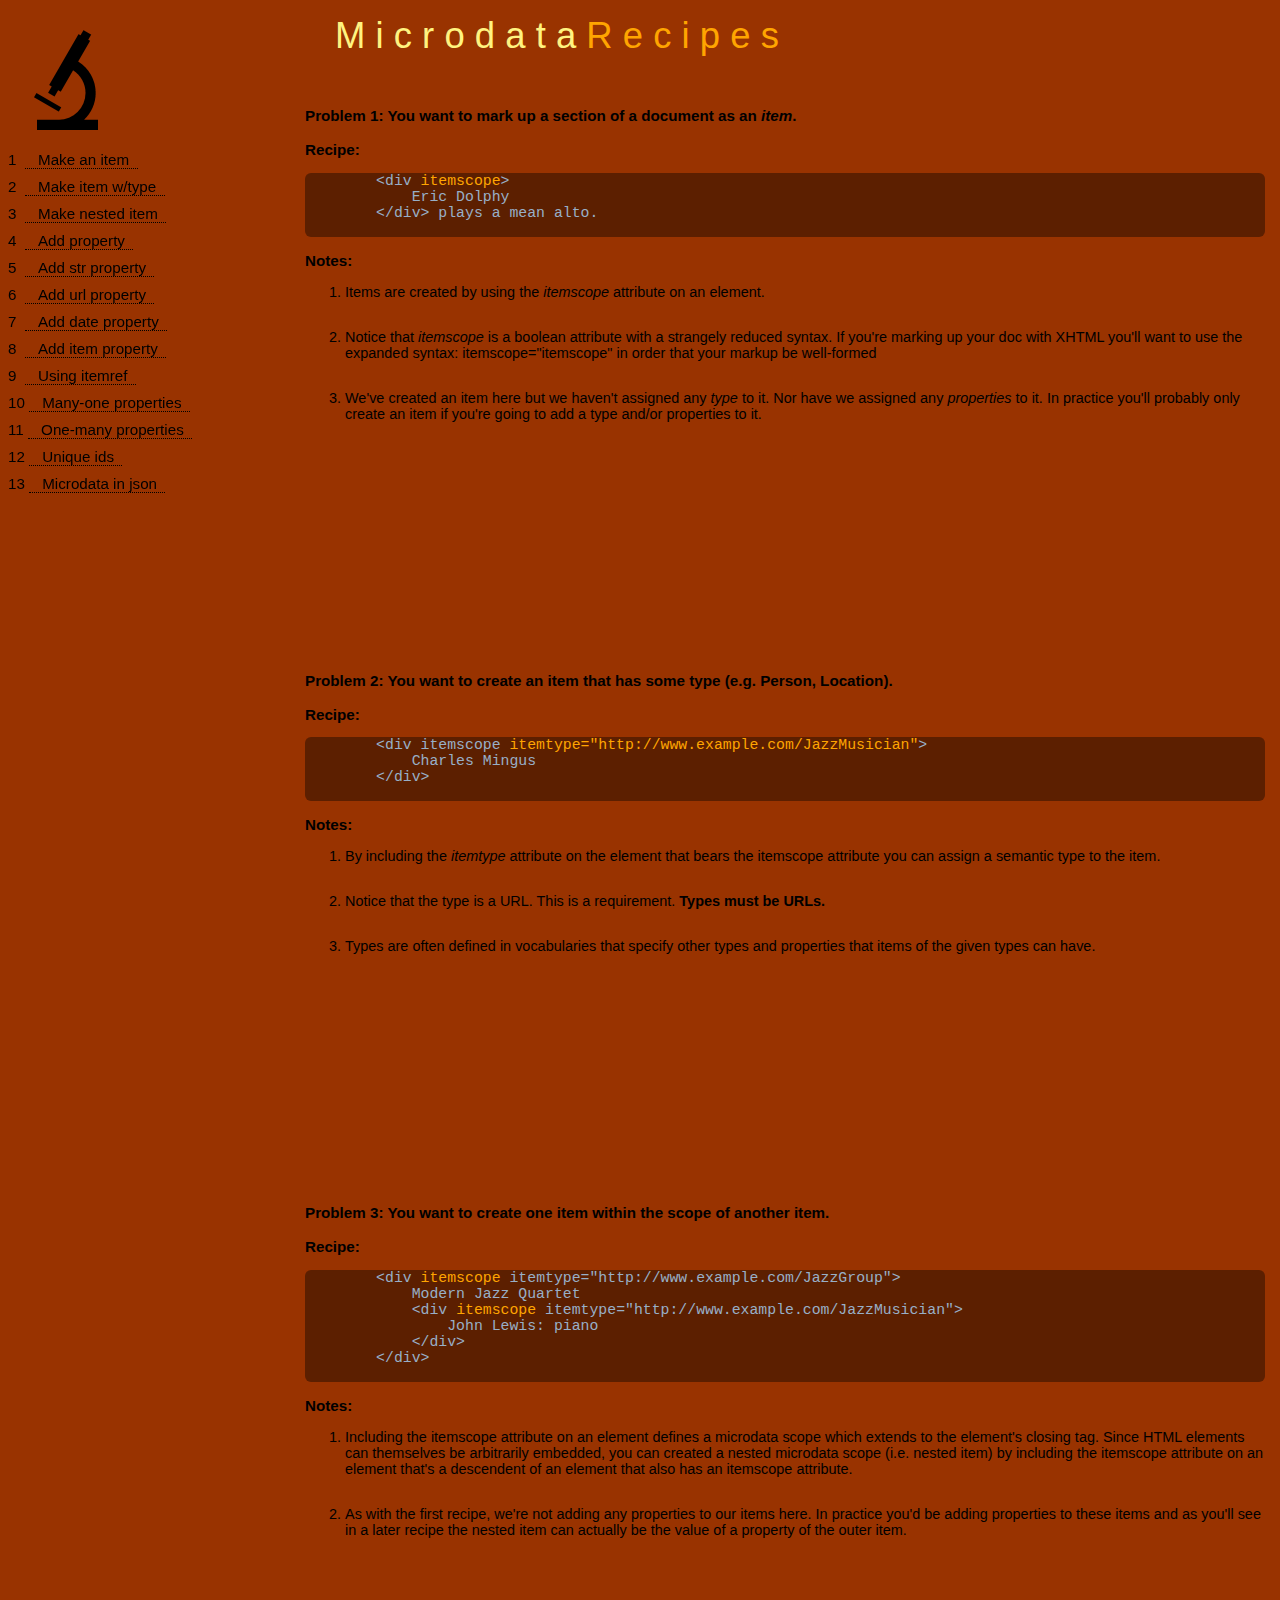
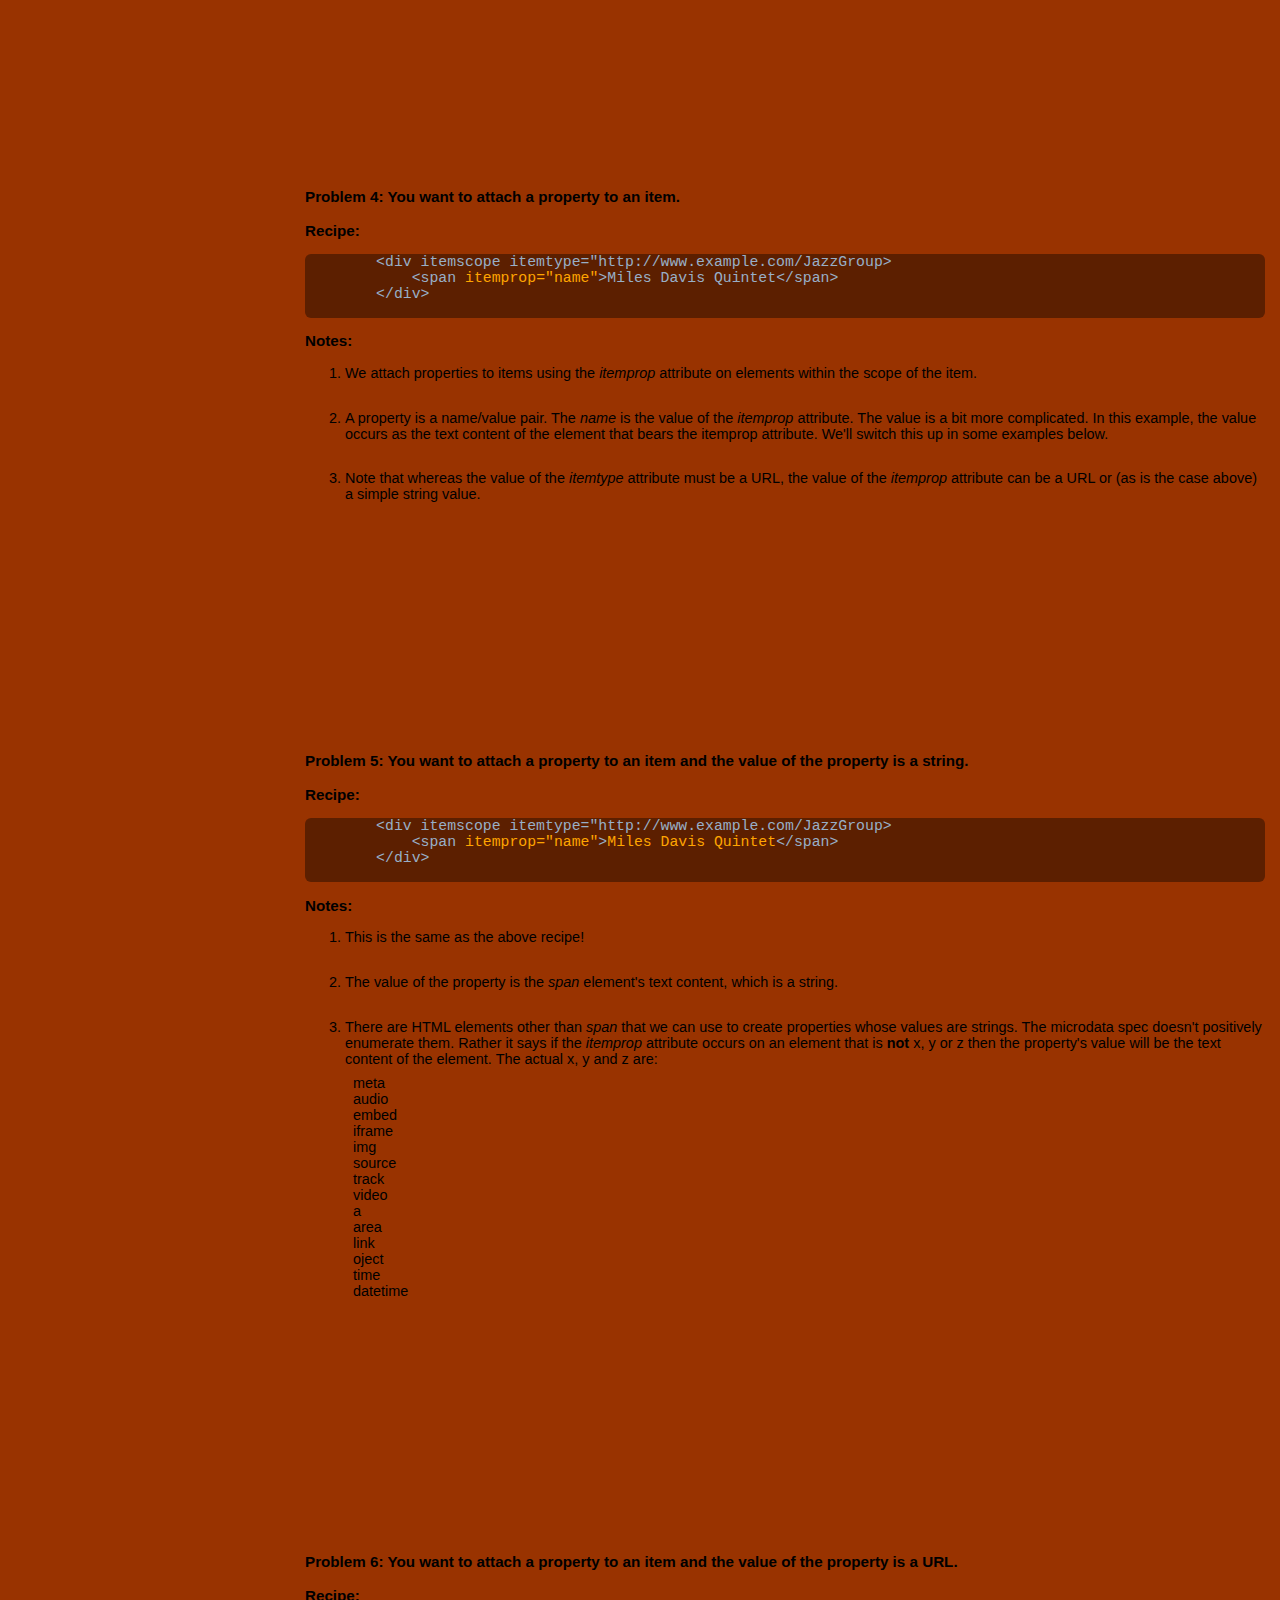
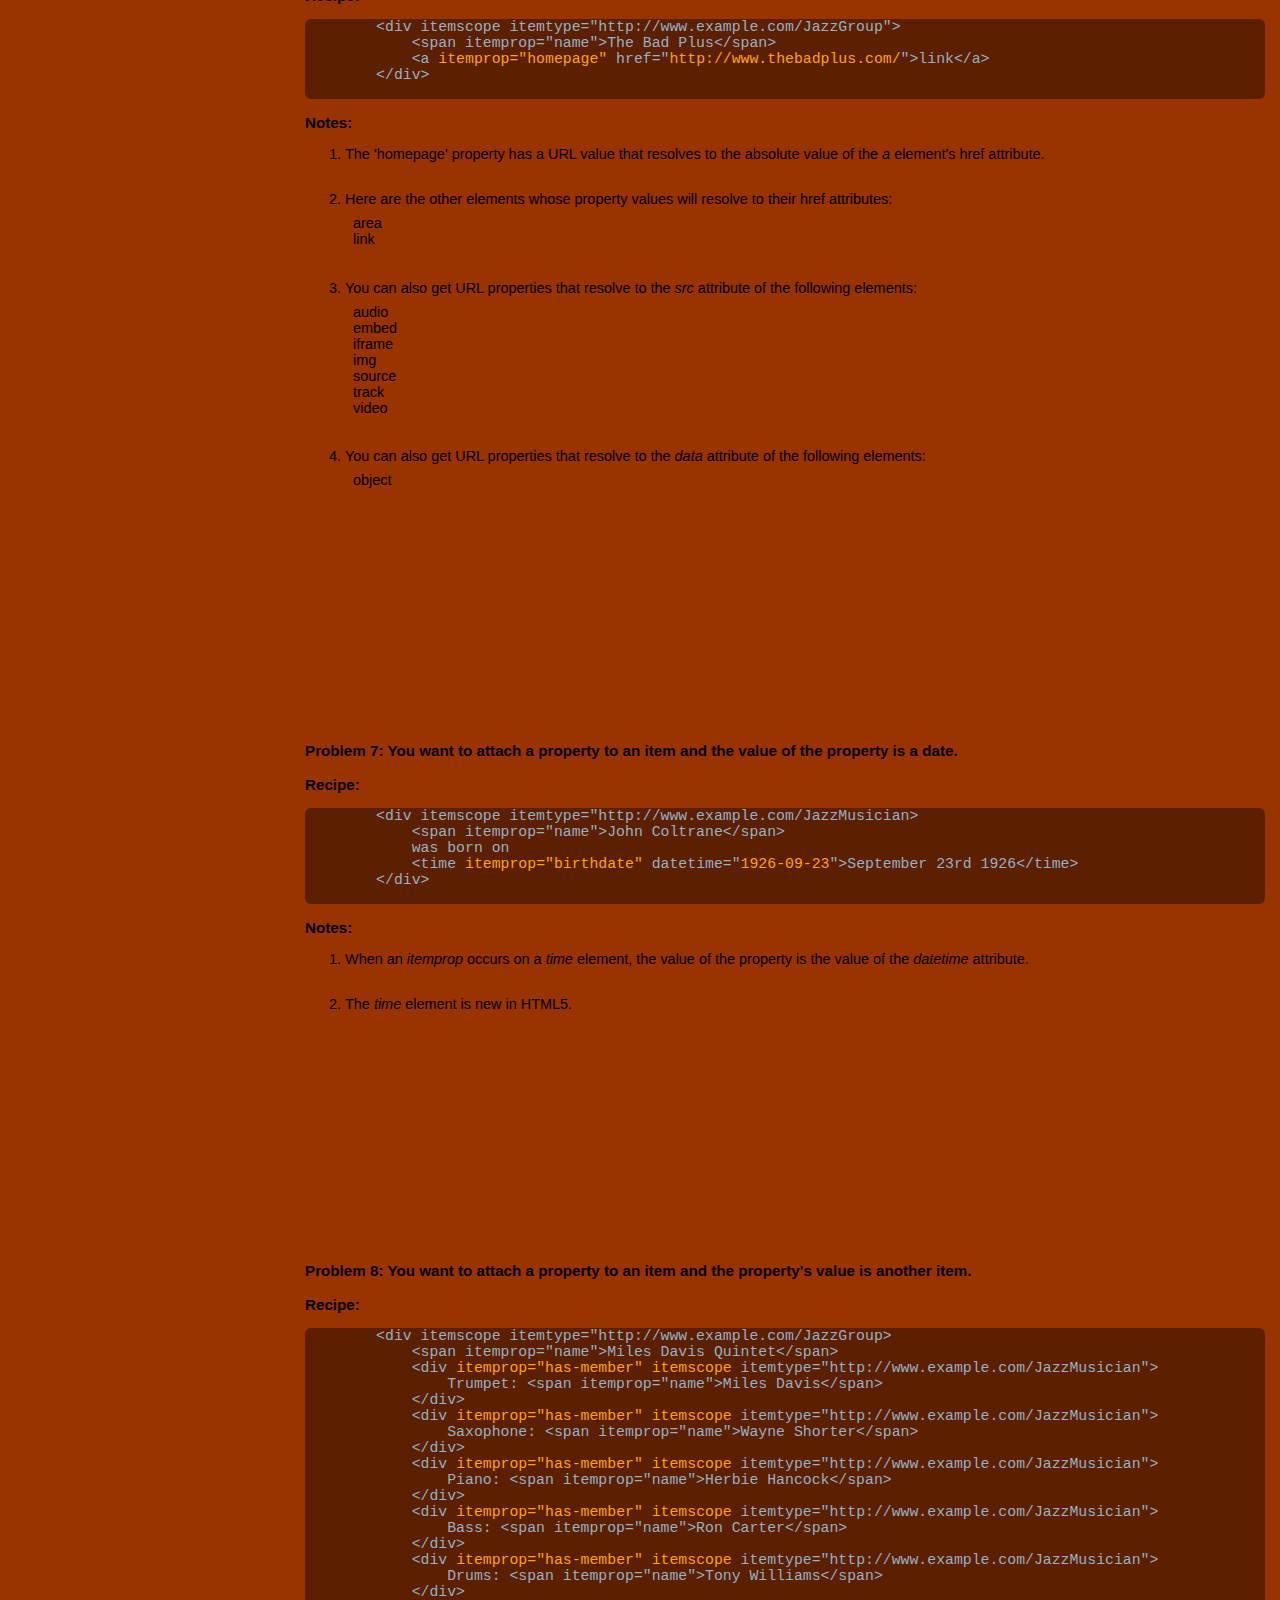
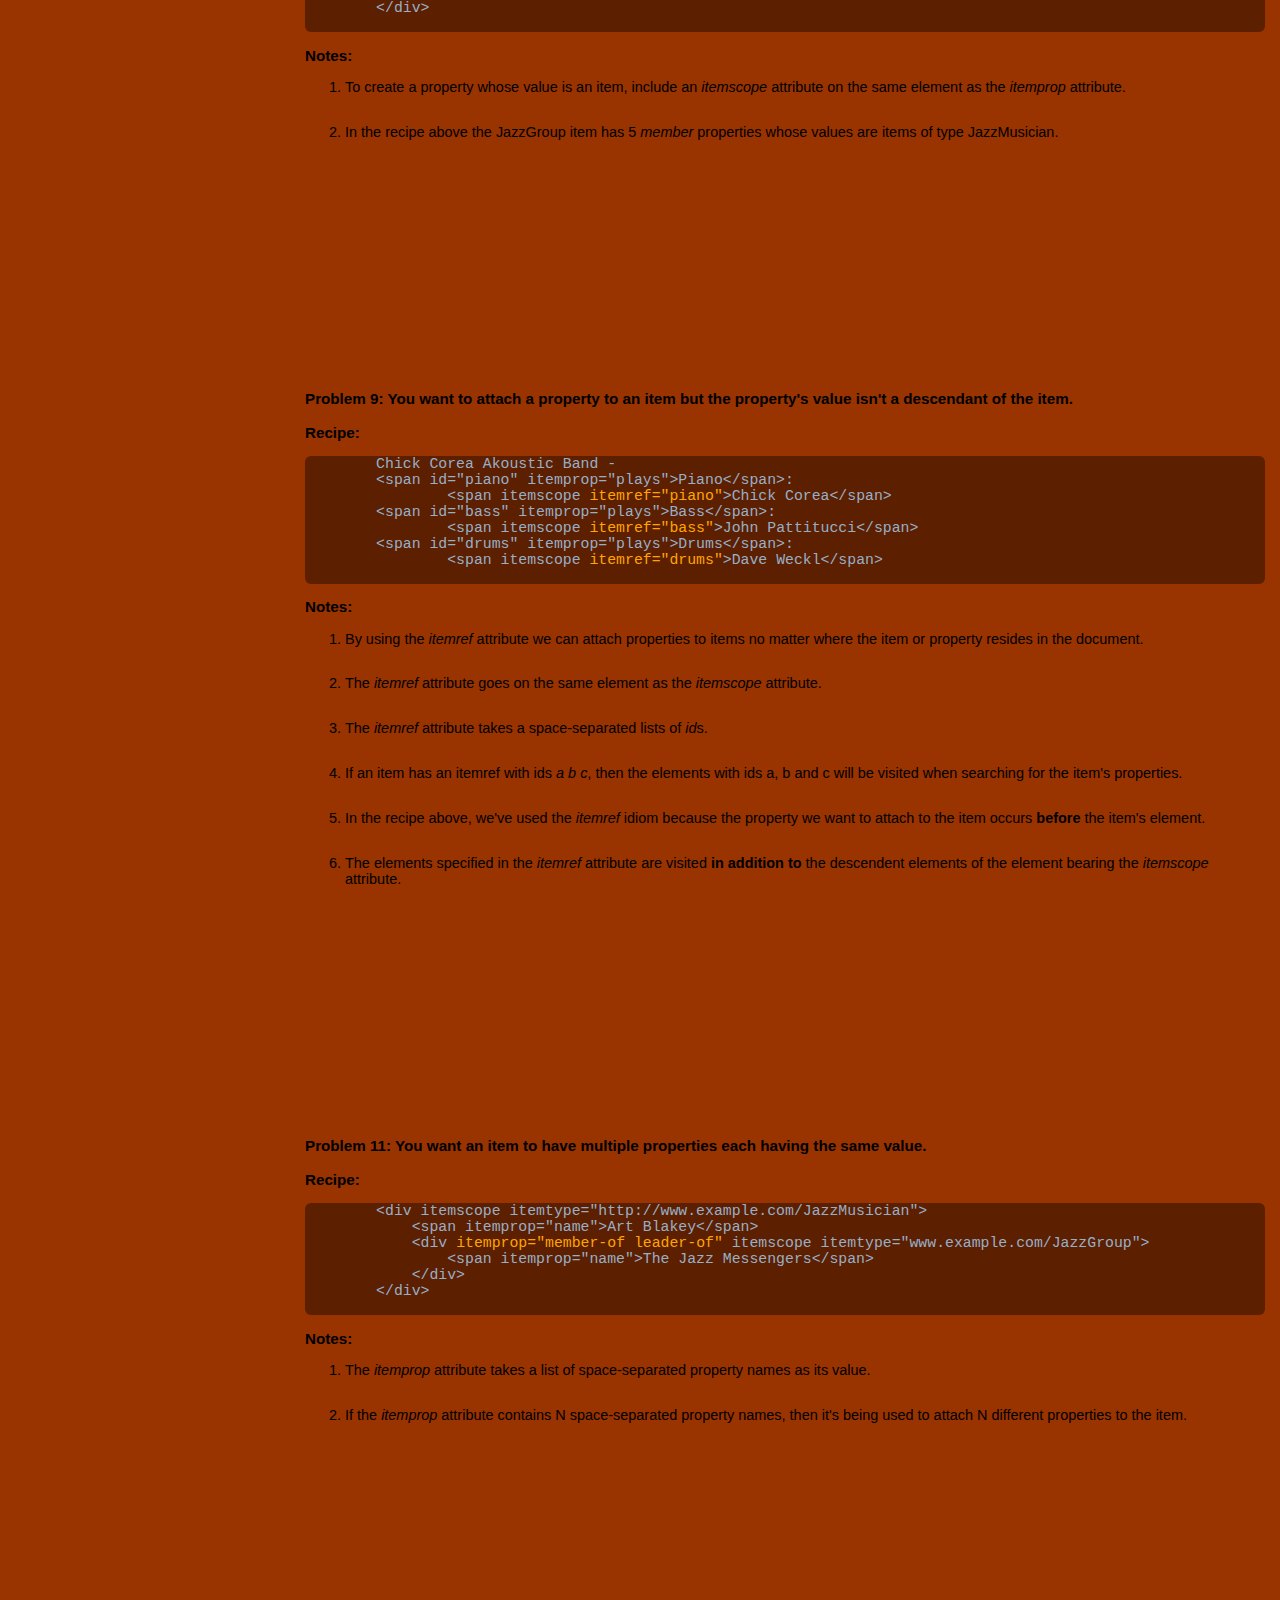
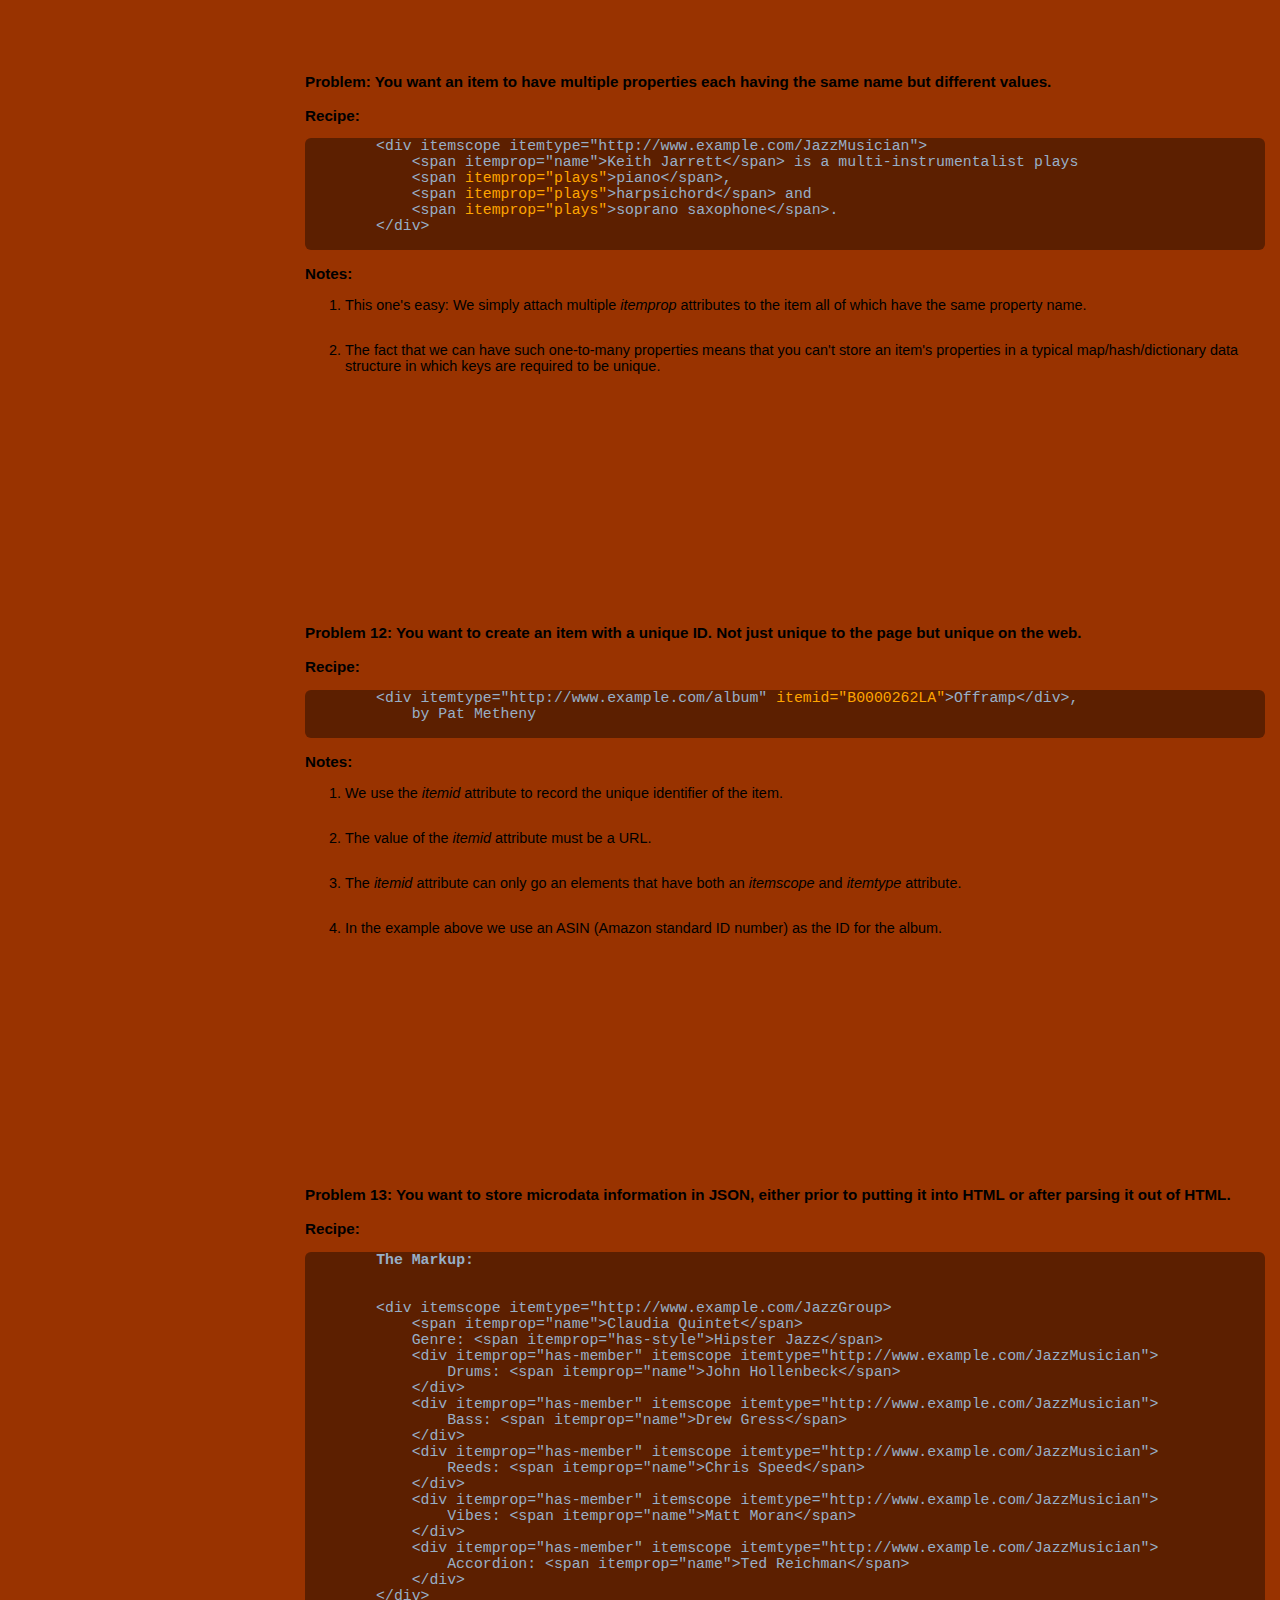
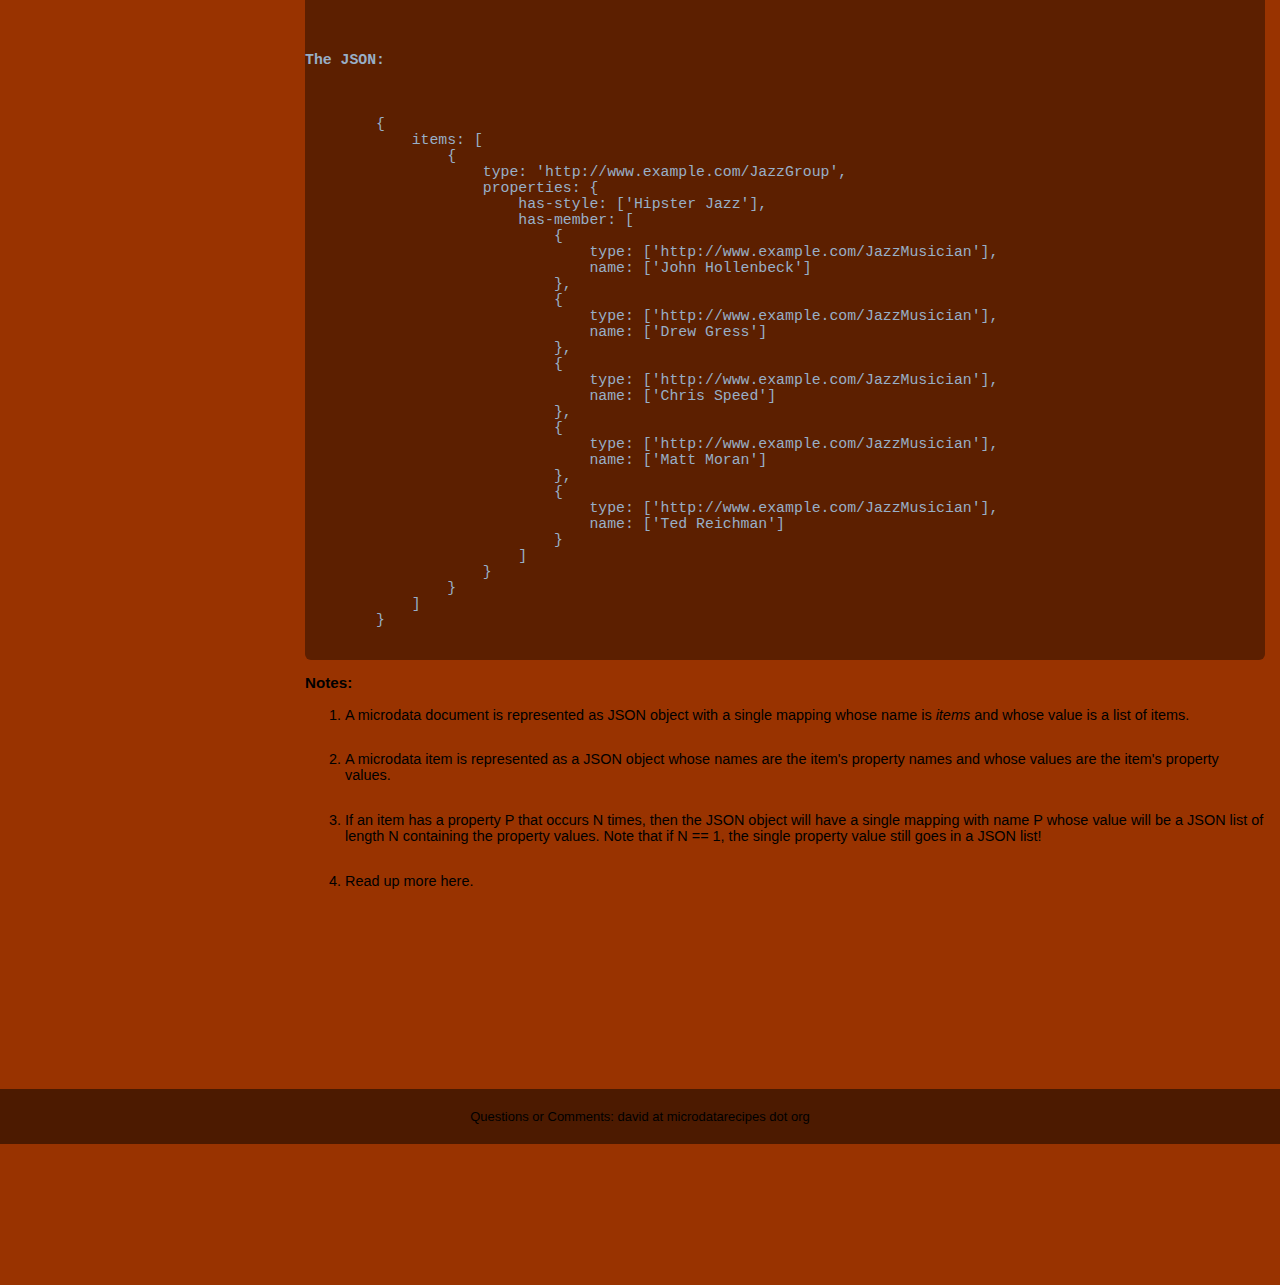
<file: recipes.html>
<!doctype html>
<html lang="en">
<head>
        <meta charset="utf-8" />
        <title>microdata recipes : get hip to html5 microdata</title>
        <link rel="stylesheet" type="text/css" href="css/site.css"></link>
    </head>




    <body>
        <div id="content">
        <div id="recipe-links">
            <!-- Image courtesy of The Noun Project -->
            <a href=""><img src="img/microscope.png" id="microscope" alt="microscope" /></a>
            
            <ul id="recipe-list" class="links">
                <li>1 &nbsp;<a href="#recipe-1" class="recipe-link"><span class="point hidden">&gt;&nbsp;</span>Make an item&nbsp;&nbsp;</a></li>
                <li>2 &nbsp;<a href="#recipe-2" class="recipe-link"><span class="point hidden">&gt;&nbsp;</span>Make item w/type&nbsp;&nbsp;</a></li>
                <li>3 &nbsp;<a href="#recipe-3" class="recipe-link"><span class="point hidden">&gt;&nbsp;</span>Make nested item&nbsp;&nbsp;</a></li>
                <li>4 &nbsp;<a href="#recipe-4" class="recipe-link"><span class="point hidden">&gt;&nbsp;</span>Add property&nbsp;&nbsp;</a></li>
                <li>5 &nbsp;<a href="#recipe-5" class="recipe-link"><span class="point hidden">&gt;&nbsp;</span>Add str property&nbsp;&nbsp;</a></li>
                <li>6 &nbsp;<a href="#recipe-6" class="recipe-link"><span class="point hidden">&gt;&nbsp;</span>Add url property&nbsp;&nbsp;</a></li>
                <li>7 &nbsp;<a href="#recipe-7" class="recipe-link"><span class="point hidden">&gt;&nbsp;</span>Add date property&nbsp;&nbsp;</a></li>
                <li>8 &nbsp;<a href="#recipe-8" class="recipe-link"><span class="point hidden">&gt;&nbsp;</span>Add item property&nbsp;&nbsp;</a></li>
                <li>9 &nbsp;<a href="#recipe-9" class="recipe-link"><span class="point hidden">&gt;&nbsp;</span>Using itemref&nbsp;&nbsp;</a></li>
                <li>10 <a href="#recipe-10" class="recipe-link"><span class="point hidden">&gt;&nbsp;</span>Many-one properties&nbsp;&nbsp;</a></li>
                <li>11 <a href="#recipe-11" class="recipe-link"><span class="point hidden">&gt;&nbsp;</span>One-many properties&nbsp;&nbsp;</a></li>
                <li>12 <a href="#recipe-12" class="recipe-link"><span class="point hidden">&gt;&nbsp;</span>Unique ids&nbsp;&nbsp;</a></li>
                <li>13 <a href="#recipe-13" class="recipe-link"><span class="point hidden">&gt;&nbsp;</span>Microdata in json&nbsp;&nbsp;</a></li>
            </ul>
        </div>

        <div id="recipes">

            <a href="http://www.microdatarecipes.org/recipes.html"><span id="title">M i c r o d a t a <span id="title-fragment">R e c i p e s</span></span></a>

            <!-- COPY THIS AS A RECIPE TEMPLATE
            <div id="recipe-X" class="hidden">
                <span class="recipe-label">Problem: </span><br /><br />
                <span class="recipe-label">Recipe:</span><br />
                <pre>
                </pre>
                <span class="recipe-label">Notes:</span><br />
                <ol class="notes">
                    <li></li>
                </ol>
            </div>
            -->




            <div id="recipe-1" class="recipe">
                <span class="recipe-label">Problem 1: You want to mark up a section of a document as an <em>item</em>.</span><br /><br />
                <span class="recipe-label">Recipe:</span><br />
                <pre>
        &lt;div <span class="bright">itemscope</span>&gt;
            Eric Dolphy
        &lt;/div&gt; plays a mean alto.
                </pre>
                <span class="recipe-label">Notes:</span><br />
                <ol class="notes">
                    <li>Items are created by using the <em>itemscope</em> attribute on an element.</li>
                    <li>Notice that <em>itemscope</em> is a boolean attribute with a strangely reduced syntax.  If you're marking up your doc with XHTML you'll want to use the expanded syntax: itemscope="itemscope" in order that your markup be well-formed</li>
                    <li>We've created an item here but we haven't assigned any <em>type</em> to it.  Nor have we assigned any <em>properties</em> to it.  In practice you'll probably only create an item if you're going to add a type and/or properties to it.</li>
                </ol>
            </div>




            <div id="recipe-2" class="recipe">
                <span class="recipe-label">Problem 2: You want to create an item that has some type (e.g. Person, Location).</span><br /><br />
                <span class="recipe-label">Recipe:</span><br />
                <pre>
        &lt;div itemscope <span class="bright">itemtype="http://www.example.com/JazzMusician"</span>&gt;
            Charles Mingus
        &lt;/div&gt;
                </pre>
                <span class="recipe-label">Notes:</span><br />
                <ol class="notes">
                    <li>By including the <em>itemtype</em> attribute on the element that bears the itemscope attribute you can assign a semantic type to the item.</li>
                    <li>Notice that the type is a URL. This is a requirement.  <b>Types must be URLs.</b></li>
                    <li>Types are often defined in vocabularies that specify other types and properties that items of the given types can have.</li>
                </ol>
            </div>




            <div id="recipe-3" class="recipe">
                <span class="recipe-label">Problem 3: You want to create one item within the scope of another item.</span><br /><br />
                <span class="recipe-label">Recipe:</span><br />
                <pre>
        &lt;div <span class="bright">itemscope</span> itemtype="http://www.example.com/JazzGroup"&gt;
            Modern Jazz Quartet
            &lt;div <span class="bright">itemscope</span> itemtype="http://www.example.com/JazzMusician"&gt;
                John Lewis: piano
            &lt;/div&gt;
        &lt;/div&gt;
                </pre>
                <span class="recipe-label">Notes:</span><br />
                <ol class="notes">
                    <li>Including the itemscope attribute on an element defines a microdata scope which extends to the element's closing tag.  Since HTML elements can themselves be arbitrarily embedded, you can created a nested microdata scope (i.e. nested item) by including the itemscope attribute on an element that's a descendent of an element that also has an itemscope attribute.</li>
                    <li>As with the first recipe, we're not adding any properties to our items here.  In practice you'd be adding properties to these items and as you'll see in a later recipe the nested item can actually be the value of a property of the outer item.</li>
                </ol>
            </div>





            <div id="recipe-4" class="recipe">
                <span class="recipe-label">Problem 4:  You want to attach a property to an item.</span><br /><br />
                <span class="recipe-label">Recipe:</span><br />
                <pre>
        &lt;div itemscope itemtype="http://www.example.com/JazzGroup&gt;
            &lt;span <span class="bright">itemprop="name"</span>&gt;Miles Davis Quintet&lt;/span&gt;
        &lt;/div&gt;
                </pre>
                <span class="recipe-label">Notes:</span><br />
                <ol class="notes">
                    <li>We attach properties to items using the <em>itemprop</em> attribute on elements within the scope of the item.</li>
                    <li>A property is a name/value pair.  The <em>name</em> is the value of the <em>itemprop</em> attribute.  The value is a bit more complicated.  In this example, the value occurs as the text content of the element that bears the itemprop attribute.  We'll switch this up in some examples below.
                    <li>Note that whereas the value of the <em>itemtype</em> attribute must be a URL, the value of the <em>itemprop</em> attribute can be a URL or (as is the case above) a simple string value.</li> 
                </ol>
            </div>




            <div id="recipe-5" class="recipe">
                <span class="recipe-label">Problem 5:  You want to attach a property to an item and the value of the property is a string.</span><br /><br />
                <span class="recipe-label">Recipe:</span><br />
                <pre>
        &lt;div itemscope itemtype="http://www.example.com/JazzGroup&gt;
            &lt;span <span class="bright">itemprop="name"</span>&gt;<span class="bright">Miles Davis Quintet</span>&lt;/span&gt;
        &lt;/div&gt;
                </pre>
                <span class="recipe-label">Notes:</span><br />
                <ol class="notes">
                    <li>This is the same as the above recipe!</li>
                    <li>The value of the property is the <em>span</em> element's text content, which is a string.</li>
                    <li>There are HTML elements other than <em>span</em> that we can use to create properties whose values are strings.  The microdata spec doesn't positively enumerate them.  Rather it says if the <em>itemprop</em> attribute occurs on an element that is <b>not</b> x, y or z then the property's value will be the text content of the element.  The actual x, y and z are:
                        <ul>
                            <li>meta</li>
                            <li>audio</li>
                            <li>embed</li>
                            <li>iframe</li>
                            <li>img</li>
                            <li>source</li>
                            <li>track</li>
                            <li>video</li>
                            <li>a</li>
                            <li>area</li>
                            <li>link</li>
                            <li>oject</li>
                            <li>time</li>
                            <li>datetime</li>
                        </ul>
                    </li>
                </ol>
            </div>




            <div id="recipe-6" class="recipe">
                <span class="recipe-label">Problem 6: You want to attach a property to an item and the value of the property is a URL.</span><br /><br />
                <span class="recipe-label">Recipe:</span><br />
                <pre>
        &lt;div itemscope itemtype="http://www.example.com/JazzGroup"&gt;
            &lt;span itemprop="name"&gt;The Bad Plus&lt;/span&gt;
            &lt;a <span class="bright">itemprop="homepage"</span> href="<span class="bright">http://www.thebadplus.com/</span>"&gt;link&lt;/a&gt;
        &lt;/div&gt;
                </pre>
                <span class="recipe-label">Notes:</span><br />
                <ol class="notes">
                    <li>The 'homepage' property has a URL value that resolves to the absolute value of the <em>a</em> element's href attribute.</li>
                    <li>
                        Here are the other elements whose property values will resolve to their href attributes:
                        <ul>
                            <li>area</li>
                            <li>link</li>
                        </ul>
                    </li>
                    <li>
                        You can also get URL properties that resolve to the <em>src</em> attribute of the following elements:
                        <ul>
                            <li>audio</li>
                            <li>embed</li>
                            <li>iframe</li>
                            <li>img</li>
                            <li>source</li>
                            <li>track</li>
                            <li>video</li>
                        </ul>
                    </li>
                    <li>
                        You can also get URL properties that resolve to the <em>data</em> attribute of the following elements:
                        <ul>
                            <li>object</li>
                        </ul>
                    </li>
                </ol>
            </div>




            <div id="recipe-7" class="recipe">
                <span class="recipe-label">Problem 7:  You want to attach a property to an item and the value of the property is a date.</span><br /><br />
                <span class="recipe-label">Recipe:</span><br />
                <pre>
        &lt;div itemscope itemtype="http://www.example.com/JazzMusician&gt;
            &lt;span itemprop="name"&gt;John Coltrane&lt;/span&gt;
            was born on
            &lt;time <span class="bright">itemprop="birthdate"</span> datetime="<span class="bright">1926-09-23</span>"&gt;September 23rd 1926&lt;/time&gt;
        &lt;/div&gt;
                </pre>
                <span class="recipe-label">Notes:</span><br />
                <ol class="notes">
                    <li>When an <em>itemprop</em> occurs on a <em>time</em> element, the value of the property is the value of the <em>datetime</em> attribute.</li>
                    <li>The <em>time</em> element is new in HTML5.</li>
                </ol>
            </div>




            <div id="recipe-8" class="recipe">
                <span class="recipe-label">Problem 8: You want to attach a property to an item and the property's value is another item.</span><br /><br />
                <span class="recipe-label">Recipe:</span><br />
                <pre>
        &lt;div itemscope itemtype="http://www.example.com/JazzGroup&gt;
            &lt;span itemprop="name"&gt;Miles Davis Quintet&lt;/span&gt;
            &lt;div <span class="bright">itemprop="has-member" itemscope</span> itemtype="http://www.example.com/JazzMusician"&gt;
                Trumpet: &lt;span itemprop="name"&gt;Miles Davis&lt;/span&gt;
            &lt;/div&gt;
            &lt;div <span class="bright">itemprop="has-member" itemscope</span> itemtype="http://www.example.com/JazzMusician"&gt;
                Saxophone: &lt;span itemprop="name"&gt;Wayne Shorter&lt;/span&gt;
            &lt;/div&gt;
            &lt;div <span class="bright">itemprop="has-member" itemscope</span> itemtype="http://www.example.com/JazzMusician"&gt;
                Piano: &lt;span itemprop="name"&gt;Herbie Hancock&lt;/span&gt;
            &lt;/div&gt;
            &lt;div <span class="bright">itemprop="has-member" itemscope</span> itemtype="http://www.example.com/JazzMusician"&gt;
                Bass: &lt;span itemprop="name"&gt;Ron Carter&lt;/span&gt;
            &lt;/div&gt;
            &lt;div <span class="bright">itemprop="has-member" itemscope</span> itemtype="http://www.example.com/JazzMusician"&gt;
                Drums: &lt;span itemprop="name"&gt;Tony Williams&lt;/span&gt;
            &lt;/div&gt;
        &lt;/div&gt;
                </pre>
                <span class="recipe-label">Notes:</span><br />
                <ol class="notes">
                    <li>To create a property whose value is an item, include an <em>itemscope</em> attribute on the same element as the <em>itemprop</em> attribute.</li>
                    <li>In the recipe above the JazzGroup item has  5 <em>member</em> properties whose values are items of type JazzMusician.</li>
                </ol>
            </div>
            
            <div id="recipe-9" class="recipe">
                <span class="recipe-label">Problem 9: You want to attach a property to an item but the property's value isn't a descendant of the item.</span><br /><br />
                <span class="recipe-label">Recipe:</span><br />
                <pre>
        Chick Corea Akoustic Band -
        &lt;span id="piano" itemprop="plays"&gt;Piano&lt;/span&gt;:
                &lt;span itemscope <span class="bright">itemref="piano"</span>&gt;Chick Corea&lt;/span&gt;
        &lt;span id="bass" itemprop="plays"&gt;Bass&lt;/span&gt;:
                &lt;span itemscope <span class="bright">itemref="bass"</span>&gt;John Pattitucci&lt;/span&gt;
        &lt;span id="drums" itemprop="plays"&gt;Drums&lt;/span&gt;:
                &lt;span itemscope <span class="bright">itemref="drums"</span>&gt;Dave Weckl&lt;/span&gt;
                </pre>
                <span class="recipe-label">Notes:</span><br />
                <ol class="notes">
                    <li>By using the <em>itemref</em> attribute we can attach properties to items no matter where the item or property resides in the document.</li>
                    <li>The <em>itemref</em> attribute goes on the same element as the <em>itemscope</em> attribute.</li>
                    <li>The <em>itemref</em> attribute takes a space-separated lists of <em>id</em>s.</li>
                    <li>If an item has an itemref with ids <em>a b c</em>, then the elements with ids a, b and c will be visited when searching for the item's properties.</li>
                    <li>In the recipe above, we've used the <em>itemref</em> idiom because the property we want to attach to the item occurs <b>before</b> the item's element.</li>
                    <li>The elements specified in the <em>itemref</em> attribute are visited <b>in addition to</b> the descendent elements of the element bearing the <em>itemscope</em> attribute.</li>
                </ol>
            </div>
            
            <div id="recipe-10" class="recipe">
                <span class="recipe-label">Problem 11: You want an item to have multiple properties each having the same value.</span><br /><br />
                <span class="recipe-label">Recipe:</span><br />
                <pre>
        &lt;div itemscope itemtype="http://www.example.com/JazzMusician"&gt;
            &lt;span itemprop="name"&gt;Art Blakey&lt;/span&gt;
            &lt;div <span class="bright">itemprop="member-of leader-of"</span> itemscope itemtype="www.example.com/JazzGroup"&gt;
                &lt;span itemprop="name"&gt;The Jazz Messengers&lt;/span&gt;
            &lt;/div&gt;
        &lt;/div&gt;
                </pre>
                <span class="recipe-label">Notes:</span><br />
                <ol class="notes">
                    <li>The <em>itemprop</em> attribute takes a list of space-separated property names as its value.</li>
                    <li>If the <em>itemprop</em> attribute contains N space-separated property names, then it's being used to attach N different properties to the item.</li>
                </ol>
            </div>
            
            <div id="recipe-11" class="recipe">
                <span class="recipe-label">Problem: You want an item to have multiple properties each having the same name but different values.</span><br /><br />
                <span class="recipe-label">Recipe:</span><br />
                <pre>
        &lt;div itemscope itemtype="http://www.example.com/JazzMusician"&gt;
            &lt;span itemprop="name"&gt;Keith Jarrett&lt;/span&gt; is a multi-instrumentalist plays
            &lt;span <span class="bright">itemprop="plays"</span>&gt;piano&lt;/span&gt;,
            &lt;span <span class="bright">itemprop="plays"</span>&gt;harpsichord&lt;/span&gt; and
            &lt;span <span class="bright">itemprop="plays"</span>&gt;soprano saxophone&lt;/span&gt;.
        &lt;/div&gt;
               </pre>
                <span class="recipe-label">Notes:</span><br />
                <ol class="notes">
                    <li>This one's easy: We simply attach multiple <em>itemprop</em> attributes to the item all of which have the same property name.</li>
                    <li>The fact that we can have such one-to-many properties means that you can't store an item's properties in a typical map/hash/dictionary data structure in which keys are required to be unique.</li>
                </ol>
            </div>
            
            <div id="recipe-12" class="recipe">
                <span class="recipe-label">Problem 12: You want to create an item with a unique ID.  Not just unique to the page but unique on the web.</span><br /><br />
                <span class="recipe-label">Recipe:</span><br />
                <pre>
        &lt;div itemtype="http://www.example.com/album" <span class="bright">itemid="B0000262LA"</span>&gt;Offramp&lt;/div&gt;,
            by Pat Metheny
                </pre>
                <span class="recipe-label">Notes:</span><br />
                <ol class="notes">
                    <li>We use the <em>itemid</em> attribute to record the unique identifier of the item.</li>
                    <li>The value of the <em>itemid</em> attribute must be a URL.</li>
                    <li>The <em>itemid</em> attribute can only go an elements that have both an <em>itemscope</em> and <em>itemtype</em> attribute.</li>
                    <li>In the example above we use an ASIN (Amazon standard ID number) as the ID for the album.</li>
                </ol>
            </div>
            
            <div id="recipe-13" class="recipe">
                <span class="recipe-label">Problem 13: You want to store microdata information in JSON, either
                                                    prior to putting it into HTML or after parsing it out of HTML.</span><br /><br />
                <span class="recipe-label">Recipe:</span><br />
                <pre>
        <b>The Markup:</b><br /><br />
        &lt;div itemscope itemtype="http://www.example.com/JazzGroup&gt;
            &lt;span itemprop="name"&gt;Claudia Quintet&lt;/span&gt;
            Genre: &lt;span itemprop="has-style"&gt;Hipster Jazz&lt;/span&gt;
            &lt;div itemprop="has-member" itemscope itemtype="http://www.example.com/JazzMusician"&gt;
                Drums: &lt;span itemprop="name"&gt;John Hollenbeck&lt;/span&gt;
            &lt;/div&gt;
            &lt;div itemprop="has-member" itemscope itemtype="http://www.example.com/JazzMusician"&gt;
                Bass: &lt;span itemprop="name"&gt;Drew Gress&lt;/span&gt;
            &lt;/div&gt;
            &lt;div itemprop="has-member" itemscope itemtype="http://www.example.com/JazzMusician"&gt;
                Reeds: &lt;span itemprop="name"&gt;Chris Speed&lt;/span&gt;
            &lt;/div&gt;
            &lt;div itemprop="has-member" itemscope itemtype="http://www.example.com/JazzMusician"&gt;
                Vibes: &lt;span itemprop="name"&gt;Matt Moran&lt;/span&gt;
            &lt;/div&gt;
            &lt;div itemprop="has-member" itemscope itemtype="http://www.example.com/JazzMusician"&gt;
                Accordion: &lt;span itemprop="name"&gt;Ted Reichman&lt;/span&gt;
            &lt;/div&gt;
        &lt;/div&gt;
        
        <br /><br /><b>The JSON:</b><br /><br />
        
        {
            items: [
                {   
                    type: 'http://www.example.com/JazzGroup',
                    properties: {
                        has-style: ['Hipster Jazz'],    
                        has-member: [
                            {
                                type: ['http://www.example.com/JazzMusician'],
                                name: ['John Hollenbeck']
                            },
                            {
                                type: ['http://www.example.com/JazzMusician'],
                                name: ['Drew Gress']
                            },
                            {
                                type: ['http://www.example.com/JazzMusician'],
                                name: ['Chris Speed']
                            },
                            {
                                type: ['http://www.example.com/JazzMusician'],
                                name: ['Matt Moran']
                            },
                            {
                                type: ['http://www.example.com/JazzMusician'],
                                name: ['Ted Reichman']
                            }        
                        ]
                    }   
                }   
            ]   
        }

                </pre>
                <span class="recipe-label">Notes:</span><br />
                <ol class="notes">
                    <li>A microdata document is represented as JSON object with a single mapping whose name is <em>items</em> and whose value is a list of items.</li>
                    <li>A microdata item is represented as a JSON object whose names are the item's property names and whose values are the item's property values.</li>
                    <li>If an item has a property P that occurs N times, then the JSON object will have a single mapping with name P whose value will be a
                        JSON list of length N containing the property values.  Note that if N == 1, the single property value still goes in a JSON list!</li>
                    <li>Read up more <a href="http://www.w3.org/TR/microdata/#json">here</a>.</li>
                </ol>
            </div>
        </div>
         <footer>  
                Questions or Comments: david at microdatarecipes dot org
        </footer>

        <script type="text/javascript" src="js/jquery/jquery-1.6.2.min.js"></script>
        <script type="text/javascript">
            $(function () {
                $('a.recipe-link').bind({
                    'mouseover': function() {
                        $('.point', $(this)).removeClass('hidden')
                    },
                    'mouseout': function() {
                        $('.point', $(this)).addClass('hidden')
                    }
                });
            });
        </script>
    </body>
</html>
</file>
<file: css/site.css>
/*************************************************
 *
 * Top-Level Elements
 *
 ************************************************/
body {
    font-size: 95%;
    font-family: arial;
    /*background-color: #8A4117;*/
    /*background-color: #8A5C2E;*/
    background-color: #993300;
    margin: 0;
}

a {
    text-decoration: none;
    color: black;
}

/*************************************************
 *
 * Title
 *
 ************************************************/
#title {
    font-size: 240%;
    margin: 30px;
    color: #FFF380;
}

#microscope {
    margin-left: 34px;
}

#title-fragment {
    color: orange;
}

#message {
    float: right;
    font-size: 75%;
}
/*************************************************
 *
 * Recipe Links
 *
 ************************************************/

ul {
    margin: 4px;
    padding: 4px;
    list-style-type: none;
}

a.recipe-link {
    border-bottom: 1px dotted black;
    
}
span.pointer {
    color: #00FF00;
}

#recipe-links {
    position: fixed;
    float: left;
    margin-top: 30px;
    width: 20%;
}
#recipe-list li {
    margin-top: 10px;
}
.selected-link {
    background-color: #FFF380;
}

#recipe-links .hidden {
    visibility: hidden;
}

/*************************************************
 *
 * Recipes
 *
 ************************************************/
#recipes {
    float: right;
    width: 75%;
    padding-top: 15px;
    padding-right: 15px;
}

.recipe {
    padding-top: 50px;
    margin-bottom: 200px;
}
#recipes .hidden {
    display: none;
}

.bold {
    font-weight: bold;
}

span.recipe-label {
    font-weight: bold;
}

pre {
    font-size: 120%;
    color:  #98AFC7;
    background-color: #5C1F00;
    border-radius: 6px;
    -moz-border-radius: 6px;
    -webkit-border-radius: 6px;
}

ol.notes > li {
    font-size: 95%;
    margin-bottom: 2em;
}

span.bright {
    color: orange;
}

footer {
    clear: both;
    width: 100%;
    padding-top: 20px;
    padding-bottom: 20px;
    text-align: center;
    background-color: #4C1A00;
    font-size: small;
}
</file>
